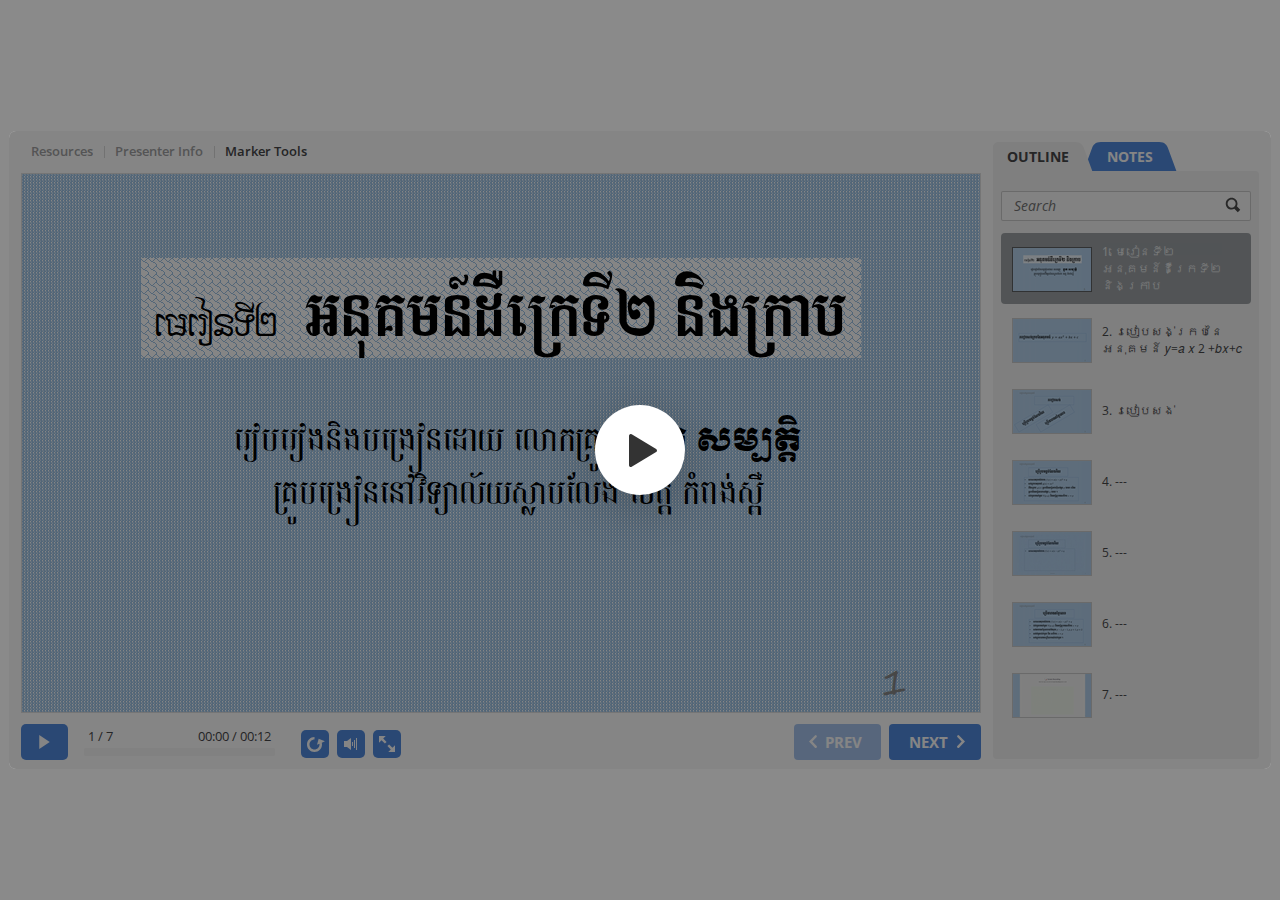
<file: index.html>
<!DOCTYPE html>
<!-- Created with iSpring --><!-- 1262 644 --><!--version 9.3.2.26356 --><!--type html --><!--mainFolder ./ -->
<html style=background-color:#8a8a8a;>
<head>
    <meta http-equiv="Content-Type" content="text/html;charset=utf-8"/><meta name="viewport" content="width=device-width,initial-scale=1,minimum-scale=1,maximum-scale=1,user-scalable=no"/><meta name="format-detection" content="telephone=no"/><meta name="apple-mobile-web-app-capable" content="yes"/><meta name="apple-mobile-web-app-status-bar-style" content="black"/><meta http-equiv="X-UA-Compatible" content="IE=edge"/><meta name="msapplication-tap-highlight" content="no"/><title>របៀបសង់ក្រាប</title><link rel="apple-touch-icon-precomposed" href="data/apple-touch-icon.png"/><link rel="shortcut icon" type="image/ico" href="data/favicon.ico"/><style>body {background-color:#8a8a8a;}#spr0_d7da50e {display:none;}</style>
    <script>

(function() {
	var userAgent = navigator.userAgent.toLowerCase();

	var useMobilePlayer = userAgent.indexOf("iemobile") < 0 && (userAgent.match(/iPhone|iPad|iPod/i) || userAgent.indexOf("android") >= 0);
	
	if (useMobilePlayer) {
		var insideMobilePlayer = userAgent.indexOf("ismobile") >= 0 || location.hash.length > 0;
		if (!insideMobilePlayer) {
			location.replace("ismplayer.html" + location.search);
		}
	}
})();

</script>
    
    <style>
		#playerView {
			position:relative;
			-webkit-tap-highlight-color:rgba(0,0,0,0);
			-webkit-user-select:none;
			-moz-user-select:none;
			-webkit-touch-callout:none;
			-webkit-user-drag:none;
		}
		#playerView * {
			position:absolute;
		}
		#preloader {
			width: 50px;
			height: 50px;
			position: absolute;
			top: 0;
			left: 0;
			bottom: 0;
			right: 0;
			margin: auto;
			border-radius: 10px;
			background-color: rgba(0, 0, 0, 0.5);
		}

		#preloader::after {
			content: '';
			position: absolute;
			background: url([data-uri]);
			background-size: cover;
			top: 0;
			left: 0;
			bottom: 0;
			right: 0;
			animation: preloader_spin 1s infinite linear;
			-webkit-animation: preloader_spin 1s infinite linear;
		}

		@keyframes preloader_spin { 0% {transform: rotate(0deg);} 100% {transform: rotate(360deg);} }
		@-webkit-keyframes preloader_spin { 0% {-webkit-transform: rotate(0deg);} 100% {-webkit-transform: rotate(360deg);}}
    </style>
</head>
<body>
	<div id="preloader"></div>
	<script src="data/browsersupport.js?9B9E29C2"></script>
	<script src="data/player.js?9B9E29C2"></script>
    <div id="content"></div>
    <div id="spr0_d7da50e"></div>
    <script>
		(function(startup){
			function start(savedPresentationState)
			{
				var presInfo = "eNrdXP9v20aW/1cIHhZoUZmdGX7PtT3IEpMIUSSvpSTtxYFASbTNiyRqSUqJNzCQPXR3gfthi0WDRbs9OIf+cPfj/U2+v+TemyEpfpNle51ebuVWImfet3nz5s3nDdm+kX35nvxGcyxNs1rNvXarTfY0i5h7tm7TvftUbbf2tbbe1ti53JBjIL68+OvlxbujFTVbBC4uL95fXnzLb/cvL97iRZsBDV7sG0AAbK/ke7ZBGvKpfE/X4HcCYiZB6A2W4chiqsaICVTLtXyPEWo05BUa5UfRyo+9ka2oChsxQ9WNfwQqT773Rl7g10v8gts4XHkN2ZXvPecd8nIJZBG/BRKVcX3H7izyeDO/On9x3hDUi6hArV1NvSxSqztkx3lquoN6eTU1DnNDfFw0xODEwhNVybMisX418TpPbF1tc1RnxnZqr8aO7dTHBWp7B/W4QG1eTb1eFah3jHI9zVMnEbyVOi7YbZJ6bwO5PC9EMC6uSD6H9iW2u2n7rKKrIYcYL/I5D/s38nEq9jxVLBbqD3xZ0mQ14nL9/vLiz3xlWpfvf5YuL36GJn4Pa/dfgSG5bbUvL/6NtzfLaxrFFUQIfhOSwLbl3wFjmG4Ir8hTN3aPPo9m/tSjyr9g/EzKrRMeVkMcmp/1xafzMVWWixORUEyL5xNNhTFPM7+Ar0hj47rXH40bjsKjRc6Ad7nrb4vM75J0ulElDOaGtLTLix9B20/pzVswuKitBd2/S5t+Ek2XF99JPFH/kHaAlu/S6++EdukorArbbo/wkH558e+p8X9OyX5Mh83Vt4H+R9BetMngksU4oPHb1Gp07MYyKXFmC8j/kttnMmF/EdOD7qVid4Doh/VDFEIojwTKFGoQ+DCdmib8nL9oyL/B2MJFMpnLPH6YYjBmw4cYumrb1BTBikvMT1bj8xfJihVLbJqIpjnRYhsSi9vnVyCG80en7tKLkqaBEPZU/JwlPy/F77H4eRUI4jc32XR5l5gY9Yqolo5WbUvV4btlGF9ubjQn36NLTPos13k/35fr0Em2xs3qGme1a5xtX+PsVmv8Y3YPBifbEpyGwnQMO8O0dUOHkdYFp6pohH9sXTVMDSHNNYITRBskJ/r/IjizyLCqkaHWRoa6PTLUu40MnBY1ycs3QrRXhI4Q967I4xSzaUrNE1yq2MjnwkQr5tSftkn8LjUns+tbLu6HQprFOP8pTau/q49BphAVkhehxLAo1ZmG88op9IRCUzRVxfiDXt0yLTuhoJkMiDWbx7FKVVXX9NowBpUUAxI/[base64]/[base64]/wREvuc2vs9OQ6489/hjFV/mqh9dLZZC26ukoxVjlOU428W6SXfw2OH2zpJOPnn96ZVFGsr/a+qfjU9qFeWHqH2SF/SplDt1yFWS+zb39c85ce/TU4+fN8c/+XOLVjM5OMJh/z61TEgDz38vFbx1efHf/JgnAfxw/x9pQPwIziVk/xaGccrsROn7NCR2GONUjXn/jvtXDNAuxMzm9l0auD8l9Qk2fp8/2skIpKef5EffyGv/[base64]/QR7aPGrS6j+q1+6i+fR8FhuUHOsW77haq1y9aDUogGyoByiyo8ZjJvD1K7+7YjSsSbERLNN385E24cw0+DvB01eUPoQgP/6mO4Q8Olb/g/dIkWMRhMIukV/40Pv3ySLYoJCZj+fpIlk49/+Q0hjbNgGRkU964DKLYC6FRTJc/PwEGmK4j+asvomAVTjwpCidZP9dClflSA974bOlBD287+py3HX3+1RcJ1VcyD1zKHQXfa/SHJZxBKeB1m9nctVCCKgzPy4+zgHiYXR1mV83sedkNQ5hUQ9ioDWFjewgbt4CCxi8EBW9z+vfRg8C/dxBRDITbTGHuqVsG1f6Uzt3vBRosoEfheNaottHGNhe1Pyv2fcZqEXrR5defvYL/pSv8iIPZ6k3pWlXD5plp3SL6L07zli+CP6Uhf/1hvH+3bYOB3YKDQqJTUzetAijUVYUwEyp/yzRtxk9cbrn1FEHhmJAMFNpVUAjpFk/3GbVgfzfZ7UGhSgHnqni6m4FCy9aooRPV3gIKcyxVjp2gUNdKDqsDhcnoPyQotGtBoX0LUEhLcyEElWboYwOFrLqjmrU7qrl9RzU/3KPd626mZn7NqqqtWIYOVReUYBrEqajq7g4M1itIAzIL1ArZlsBNQwlfR+JvjMHvAe98mqJFKt8wDnJIkxaR5pgZk11Ik6gKZXoRauoa2QYztV0wk90tzOSOxXPQO4KZSYN4z+vg/kLmISv3l95CGrj8VUKY1OfJiI4XMVFeBcfH8guugyrESLIr0xtyG61mmNIw//K3AYoE0yLBCc9cme7xTuX0jpXzoEyzZWKFv9MKdudW+BUrxrvNUD+UM+rsiSqTIw28uT8OZtOKYdovMEtR1UHbDdJ/MU+BMiOx69Hp3AulVk86CPylF1eMMopGMUZMotLMJD19NOSWerk9hprZdyJeQ0geuzI9Z4pZMGWgVWwwb2IDZSoRz3pvYoNVsKE/kB75OF9r96xijVW0Jnn3ILHFJJAOTYsbJyaJEM3CU7jNJBFD1/LzpABgTZ4U5yyyCxY9XgWziiX23zI3WW/iFb3oEEoS/S135o9Dv5rkCimWKLbOAGTyx91JtBqWnjx1F2e22ZRkc5HZlFdME8Vtd7U48BanVc20qNmwoKzCA71s5LClU9POqS6QTMskeQ+AUP5++wS/DgrvCc/SizkCYIRcQ3/uzfwFvl29zhBiRoYDGp8NkDASiDfZ9pYpRZh7P1lcrNOLVzkslrD9Nq/ijTxexXGwUBAbeItYWQTh3EW//cN9/sGapEgRrL2wrv/YnXg5dp1Z++1yd8qr7ZvtFobmJJgv3cVZNzgJlLE7eXkSBqvFlItX8Q8BDGCJENzzsiB15kdxJ/bmRbkOdZjDKt3L0Isij4u1203WNPIUM3fszTaW4VsjzWp/TkQ28BLJ2o/8WJCYsBBNzEBL98QrDazltGlb5X0L4CqNOpUtOmPvdVywajlzz7xwK1OwXC23+XEZBic4iHK/iX/5/lngTn0A+tDZtvEv34kGoIDCZPAoVsZBOE2mgeAfFnRF+895+L5BTJotgSzISyEcZ2EaIUs3X2QkVxlTkF4ss77NQuIYHOG47MaxO4E8uIgjPiQvgksv7CyOsRSbu+FLLxwGAJAxJ8wqos55LQXLeX/U6j8+aPa+GXX7D/qj/c4DTHAikiUM5aPFJ8wwXkMq+BQhfol+8LjZ7ZY4JM6gk4y+Nzzsd0fA5HRHPedrqMZk/lPT3X8y7HZ6DqKD5KqG6ODQwSKD/4juJ4eHTm84GnQ7bWfUGYx6/SG3s+sMHUh/8jfBSjp1154UB9La915J8akngcP8EIA/Tjh2YFLwFytPyGz3Hzc7vdGhMxgedlrDTr8HcgZBGJ41OLe7ik+DEKRG0tSP3PHMm3LREG28P5kSN/aDhQT/xKc+UAZz118oqYZnvW6/2R41Dw5Gj53BoPkABz7MTASGgpRXfnwq8aqjAZJeLTC4pePQ8yQftmd3uZz5E0HpD5YhGnIw47s1KjtsPuv0HoyG/X53MHJ67bQFNDqLqdQOXTS9lviwOXAOkS50Iy/cSjISocCppOZsVkf4sPPgYRf+HXKBD6FMm2GpVi/1wEGfw4YnOmGGnUMIgcHgWf+wze0GRsmVlm4UvYIFW5jdvOcEf6fX6kOctIZ5GUMkTfnB4f5iAnPsTeKUB3Q2+fQn0QX2wcSNhiKOMbDmqyiWMPnPvNjjun00zJ3wqRh7xwFE2cxz1yI0QInIMUJDt/mk13o42h/24HLfQQ92YZufnBa6IRLroyQfEyvwe37mEw0J02i//zUsDFx8/WpH/xGuuUfVjm+cAY4TvnlXr/m086DJ/QHrLF0d2SKbuBjsszPJnUwgxeIsrP1gFUELmgtrhI89UuqkDZxfP4FJ7jS725asYAb/8rsTfw2IlGfqRB6kBNiSMIJ+/aTzz6P7zU7XaddNmXsmLYJYcqdrdwHF/9ibuOi9M+ib+lPeh1HB1fxm5f9WcuMkUfwqSTK9tvP1r+rVFrLPtoCBBO7Nl/EuDTj8xMrtyjCet2u6zkCuUjNoOb3mYad/R+6M/PlqJtLUNZ2aGXBjx+7Uda1x38DFt1M4EKnNgR2HZ1DYJGblzocoY7/T52lz6pW7O7372HWQAgEpQQIFol4/pesF0tWkg4cwTKFuABvMHHJYmeQpWFTU+RTzUJnsmbM/6AwxZz3zxogqBQEP3uunVB67u3JpbrMu5LBhZ9hFA3rAd5LskJE08+cc46asTx47qdkiJRXtehasZlMe0jP/JU9LMO7V3Kvu9sdhMOetMzdKg0Bkv3/arSwx9VDIPqjsYllUXt93uaDc5cGB0zyE7abV7LX4VtTCQJ0V+iCI0P7ucJBtWBBNczeenEJqPuZYPE8vMFvbud8EntTQgeeG6RaX0JWFimYpab5XQ4u7IqxNZ8PzvBfEXvRiCy3q3pAOBO4DVJ/QD5v7JXH8btOZQNKsuwBRhx2Y0btBi65IXvMA4b2Sioe4SHzZHA6brYePIXQGIlL4CXZUJXzcPHwEK5CjKaB8zKsCSZQFFWIxWJzMuE5WDpmv4qTCL5FcKxuhMcPOwajZbvMSAoMMcOtLkRinAOeSOlqaQS1R5Gk9bPZgSZfZvKkf1/MdOk5WOyDUFni3K4rC/3n7n4KMJ7J0JUF4i/tccK/TvNZtfgOjAxiJixf8JVLNBphmTDeCpvVSi3A1k3wlYK2XtEFpaVWTrbG7q2d2quYL5G9VXFoaoghPHz8vps0o8mKSPilyV1M/qH3AE2GWwveI1M0DHk6ND3i8k/QJjxAgZ//FTaKAXlMBu7aCFw3x/5FwawezFs+Xcg/g4HKP8jNsfIDspT1avkdViKGd19lekqdvlSd6RAd/9m3wZ98apZptn5+/OD//X0870RM=";
				PresentationPlayer.start(presInfo, "content", "playerView", onPlayerInit, savedPresentationState);
				function onPlayerInit(player)
				{
					(player);

					var preloader = document.getElementById("preloader");
					preloader.parentNode.removeChild(preloader);
				}
			}

			if (startup)
				startup(start);
			else
				start();
		})();
    </script>
</body>
</html>
</file>
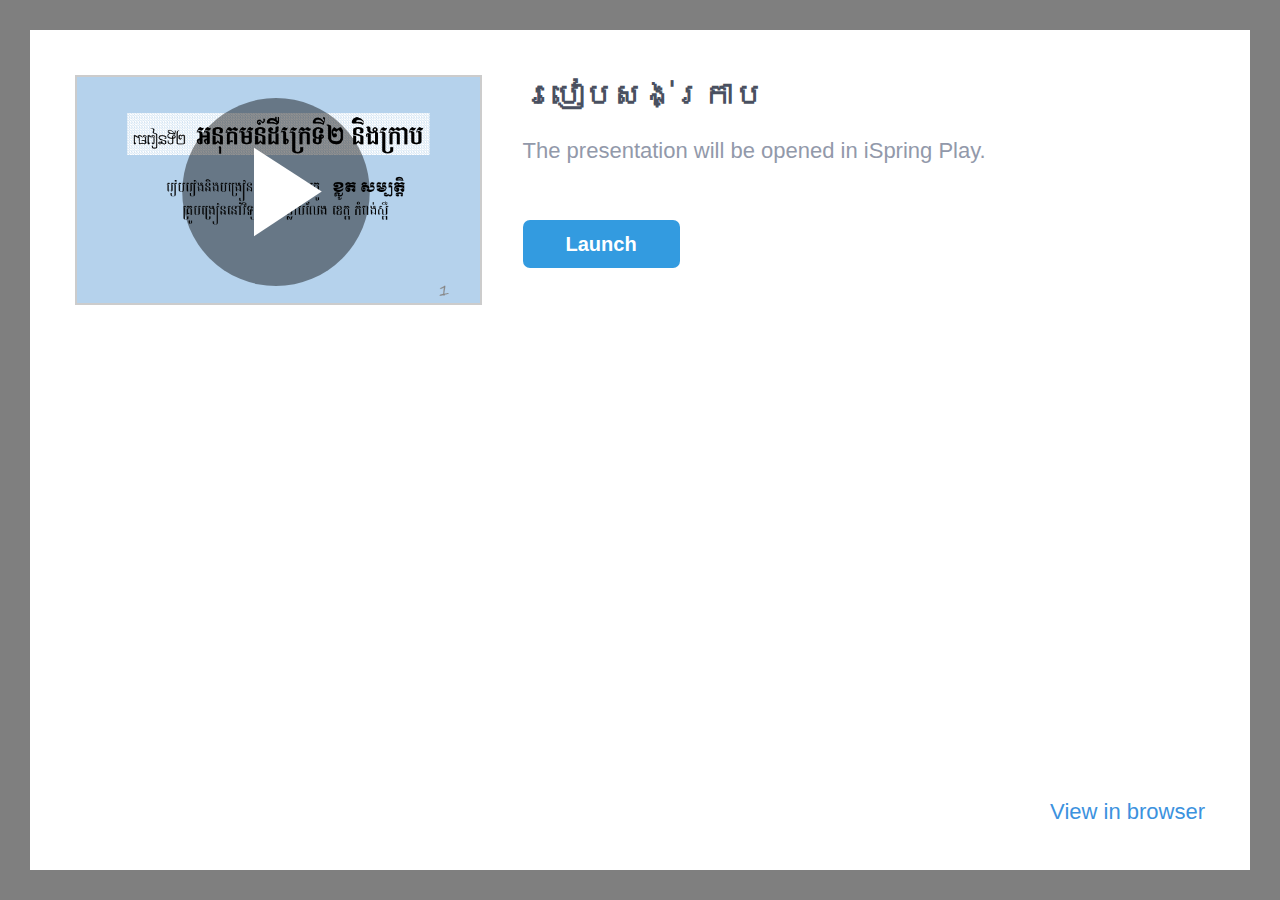
<file: ismplayer.html>
﻿<!DOCTYPE html>
<html>
<head>


	<meta http-equiv="Content-Type" content="text/html;charset=utf-8"/>
	<meta name="viewport" content="width=device-width, initial-scale=1"/>
	<meta name="format-detection" content="telephone=no"/>
	<!-- <meta name="apple-itunes-app" content="app-id=642452385, app-argument="/> -->
	<title>របៀបសង់ក្រាប</title>
	<link rel="stylesheet" type="text/css" href="data/ismplayer/style.css"/>
	<link rel="stylesheet" type="text/css" href="data/ismplayer/style_mini.css" media="only screen and (max-device-width: 605px), only screen and (max-device-height: 605px)" />
</head>
<body>
	<script>
		var isIpad = navigator.userAgent.match(/iPhone|iPad|iPod/i);
		document.body.className = isIpad ? "ipad" : "android";
		// ios7 scroll fix
		if (isIpad) {
		
			if (window.innerHeight != document.documentElement.clientHeight) {
				var fixViewportHeight = function() {
					document.documentElement.style.height = window.innerHeight + "px";
				};

				window.addEventListener("orientationchange", fixViewportHeight, false);
				fixViewportHeight();
			}
			
			var forceRedraw = function() {
				var origDisplay = document.body.style.display;
				document.body.style.display = 'none';
				document.body.offsetHeight;
				document.body.style.display = origDisplay;
			};
				
			window.addEventListener("resize", forceRedraw, false);
		}
	</script>

	<div class="mainLayer">
		<div class="launcher">
			<img class="preview" src="data/ismplayer/preview.png"></img>
			<a class="btnPlay" id="btnPlay"></a>
		</div>
		<div class="info">
			<h1>របៀបសង់ក្រាប</h1>
			<p id="launchDesc">The presentation will be opened in iSpring Play.</p>
			<p id="launchDescWithVideo">The presentation contains video narration. 
To view with video, use iSpring Play.</p>
			<p id="downloadAppDesc" class="hidden">To view this presentation, download the free iOS application iSpring Play.</p>
			<div class="buttons">
				<a id="btnOpenInApp" class="text_button" href="#" ontouchstart="">
					Launch
				</a>
				<a id="btnDownloadApp" class="app_store hidden" href="#"></a>
			</div>
		</div>
		<div class="bottom_area" id="bottomAreaNormal">
			<a href="#" id="btnOpenInBrowser">View in browser</a>
			<a href="#" id="btnOpenInBrowserWithoutVideo">View in browser without video</a>
		</div>
	</div>

<script>
	var IOS_APP_SCHEME = "ismobile";
	var IOS_STORE_URL = "https://itunes.apple.com/us/app/ispring-mobile/id642452385?mt=8";

	var ANDROID_APP_SCHEME = "ismobile";
	var ANDROID_APP_PACKAGE = "com.ispringsolutions.mplayer";

	var appMeta = document.querySelector("meta[name='apple-itunes-app']");
	if(appMeta) {
		appMeta.setAttribute('content', appMeta.getAttribute('content') + getBasePath());
	}

	function $(id) {
		return document.getElementById(id);
	}

	function show(element, visible) {
		if (visible) {
			element.className = element.className.replace(/hidden/g, '');
		} else {
			element.className += ' hidden';
		}
	}

	function now() {
		return +new Date();
	}

	function createEmptyIframe() {
		var iframe = document.createElement("iframe");
		iframe.style.border = "none";
		iframe.style.width = "1px";
		iframe.style.height = "1px";

		return iframe;
	}

	function strEndsWith(str, suffix) {
		var l = str.length - suffix.length;
		return l >= 0 && str.indexOf(suffix, l) == l;
	}

	function getBasePath() {
		var params = location.search || "";
		var host = location.host;

		// remove file name from url
		var path = location.pathname.split("/");
		path.length = path.length - 1;

		return host + path.join("/") + "/" + params;
	}

	function getIspringPlayUrl() {
		var ispringPlayUrl = decodeURIComponent((window.location.search.match(/(\?|&)ispringPlayUrl\=([^&]*)/)||['','',''])[2]);
		return ispringPlayUrl.length > 0 ? ispringPlayUrl : getBasePath();
	}

	function showDownloadButton(showDownload) 
	{
		show($("launchDesc"), !showDownload);
		show($("launchDescWithVideo"), !showDownload);
		show($("btnOpenInApp"), !showDownload);

		show($("downloadAppDesc"), showDownload);
		show($("btnDownloadApp"), showDownload);
	}

	function getIOSVersion() {
		if((/iphone|ipod|ipad/gi).test(navigator.platform)) { 
			var versionString = navigator.appVersion.substr(navigator.appVersion.indexOf(' OS ')+4); 
			versionString = versionString.substr(0, versionString.indexOf(' ')); 
			versionString = versionString.replace(/_/g, '.'); 
			return versionString; 
		}
		return '';
	}

	function getIOSMajorVersion() {
		var version = getIOSVersion();
		if(version == ''){
			return 0;
		}
		var dotIndex = version.indexOf('.');
		if(dotIndex <= 0){
			return Number(version);
		}
		return Number(version.substr(0, dotIndex));
	}

	var IosLauncher = function() {
		function startApp(redirectToStore) {

			var launchUrl = IOS_APP_SCHEME + "://" + getIspringPlayUrl();
			if(getIOSMajorVersion() >= 9) {
				// iframe using method doesn't work since iOS 9
				setTimeout(function() {
					onAppStartFailed(redirectToStore)
				}, 2718);
				window.top.location.replace(launchUrl);
			} else {
				var launchTime = now();
				setTimeout(function() {
					document.body.removeChild(iframe);
					
					if (now() - launchTime < 1500) {
						onAppStartFailed(redirectToStore);
					}
				}, 1000);
				var iframe = createEmptyIframe();
				iframe.src = launchUrl;
				document.body.appendChild(iframe);
			}
		}

		function onAppStartFailed(redirectToStore) {
			if (redirectToStore) {
				location.replace(IOS_STORE_URL);
			} else {
				showDownloadButton(true);
			}
		}

		document.addEventListener("visibilitychange", function(event) {
			if (!window.document.hidden)
			{
				show($("launchDesc"), true);
				show($("launchDescWithVideo"), true);
				show($("btnOpenInApp"), true);

				show($("downloadAppDesc"), false);
				show($("btnDownloadApp"), false);
			}
		});

		this.launch = function(redirectToStore /* = true */) {
			redirectToStore = (redirectToStore == undefined ? true : redirectToStore);

			setTimeout(function() {
				startApp(redirectToStore);
			}, 50);

			return false;
		};
	};

	var AndroidLauncher = function() {
		function pageIsHidden() {
			return document.hidden || document.mozHidden || document.webkitHidden;
		}

		function launchFromLink() {
			var href = "intent://" + getIspringPlayUrl() + "#Intent;" +
					"scheme=" + ANDROID_APP_SCHEME + ";" +
					"package=" + ANDROID_APP_PACKAGE + ";" +
					"end";
			var target = "_top";
			
			$("btnOpenInApp").href = href;
			$("btnOpenInApp").target = target;
			
			$("btnPlay").href = href;
			$("btnPlay").target = target;

			return true;
		}

		function launchFromIframe() {
			var onIframeLoaded = function(redirectToMarket) {
				document.body.removeChild(iframe);

				if (redirectToMarket) {
					location.assign("market://details?id=" + ANDROID_APP_PACKAGE);
				}
			};

			var iframe = createEmptyIframe();
			if (navigator.userAgent.indexOf('Firefox') > 0) {
				var loadStartTime = now();
				setTimeout(function() {
					var appStarted = pageIsHidden() || now() - loadStartTime > 400;
					onIframeLoaded(!appStarted);
				}, 200);
			} else {
				iframe.onload = function() {
					onIframeLoaded(true);
				};
			}

			iframe.src = ANDROID_APP_SCHEME + "://" + getIspringPlayUrl();
			document.body.appendChild(iframe);

			return false;
		}

		function isIntentUrlSupported() {
			var userAgent = navigator.userAgent;

			var matches = userAgent.match(/Chrome\/(\d+)/);
			if (!matches) {
				return false;
			}

			if (/OPR\/\d+/.test(userAgent) ||     // Opera
				/Version\/\d+/.test(userAgent)) { // or Dolphin
				return false;
			}

			var version = parseInt(matches[1]);
			return version >= 25;
		}

		this.launch = function() {
			return isIntentUrlSupported()
				? launchFromLink() : launchFromIframe();
		};
	};

	var launcher = isIpad ? new IosLauncher() : new AndroidLauncher();
	
	$("btnPlay").onclick = function() {
		return launcher.launch(false);
	};

	$("btnOpenInApp").onclick = function() {
		return launcher.launch(false);
	};

	$("btnDownloadApp").onclick = function() {
		this.href = IOS_STORE_URL;
		return true;
	};

	var openInBrowserCallback = function() {
		var basePath = getBasePath();
		var params = '';
		var parts = basePath.split('?');
		if(parts.length == 2)
		{
			basePath = parts[0];
			params = '?' + parts[1];
		}
		this.href = "//" + basePath + 'index.html' + params + "#inbrowser";
		return true;
	};

	$("btnOpenInBrowser").onclick = openInBrowserCallback;
	$("btnOpenInBrowserWithoutVideo").onclick = openInBrowserCallback;



</script>

<script>
	var isIphone = navigator.userAgent.match(/iPhone/i);
	var hasVideo = false;
	
	if (isIphone && hasVideo && getIOSMajorVersion() < 10)
	{
		document.getElementById("launchDesc").style.display = "none";
		document.getElementById("btnOpenInBrowser").style.display = "none";
	}
	else
	{
		document.getElementById("launchDescWithVideo").style.display = "none";
		document.getElementById("btnOpenInBrowserWithoutVideo").style.display = "none";
	}
</script>
</body>
</html>
</file>
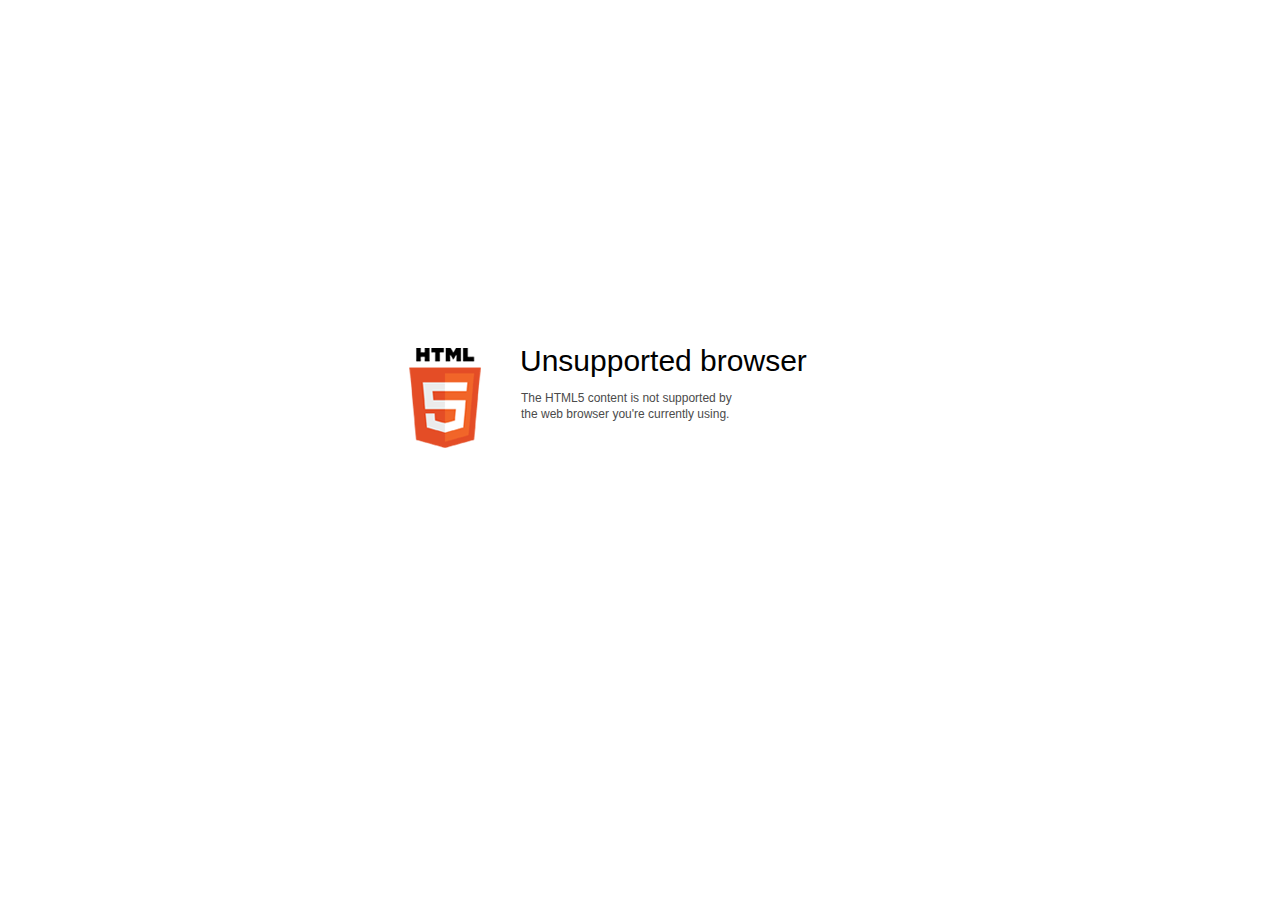
<file: data/html5-unsupported.html>
﻿<html>
<head>
    <meta http-equiv="Content-Type" content="text/html;charset=utf-8"/>
    <meta name="viewport" content="width=device-width,initial-scale=1,maximum-scale=1">
    <meta name="format-detection" content="telephone=no">
    <meta name="apple-mobile-web-app-capable" content="yes">
    <meta name="apple-mobile-web-app-status-bar-style" content="black">
    <meta http-equiv="X-UA-Compatible" content="IE=edge">
    <meta name="msapplication-tap-highlight" content="no" />
    <title>Update your Web browser</title>
    <style>
        body {
            background: #fff;
        }

        .container {
            background: url(html5.png) no-repeat;
            position: absolute;
            width: 405px;
            height: 100px;

            top: 50%;
            margin-top: -102px;
            left: 50%;
            margin-left: -231px;
        }

        .title {
            left: 111px;
            width: 290px;
            height: 20px;
            font-family: Arial;
            font-size: 30px;
            color: #000;
            position: absolute;
            line-height: 28px;
            top: -1px;
        }
        
        .message {
            font-family: Arial;
            font-size: 12px;
            color: #4b4b4b;
            line-height: 16px;
            padding-top: 15px;
            padding-left: 1px;
        }
    </style>
</head>
<body>
<div class="container" id="container">
    <div class="title">Unsupported browser
        <div class="message">The HTML5 content is not supported by<br>the web browser you're currently using.</div>
    </div>
</div>
</div>
</body>
</html>
</file>
<file: data/ismplayer/style.css>
html, body {
	margin: 0;
	padding: 0;
	height: 100%;
}

body {
	background: #7F7F7F;
	box-sizing: border-box;
	font-family: Helvetica;
	overflow: hidden;
}

.hidden {
	display: none !important;
}

.mainLayer {
	background: white;
	position: absolute;
	left: 30px;
	top: 30px;
	right: 30px;
	bottom: 30px;
}

.mainLayer .launcher .preview {
	border: 2px solid rgba(0, 0, 0, 0.2);
}

.mainLayer .launcher .btnPlay {
	display: block;
	position: absolute;
	left: 0px;
	top: 0px;
	width: 100%;
	height: 100%;
	background: url('play.svg') center no-repeat;
}

.mainLayer .launcher .btnPlay {
	background-size: 80% 80%;
}

.mainLayer .info {
	pointer-events: none;
}

.mainLayer .info > h1 {
	font-size: 30px;
	font-weight: bold;
	color: #495060;
}

.mainLayer .info > p {
	font-size: 22px;
	font-weight: lighter;
	color: #9299AA;
}

.mainLayer .info .buttons {
	pointer-events: all;
}

#btnOpenInApp {
	display: inline-block;
	width: 157px;
	height: 48px;
	background: #339BE0;
	border-radius: 7px;
	color: white;
	text-decoration: none;
	text-align: center;
	line-height: 48px;
	font-size: 20px;
	font-weight: bold;
}

#btnDownloadApp {
	display: inline-block;
	width: 169px;
	height: 50px;
	background: url('app_store2x.png');
	background-size: contain;
}

#btnOpenInBrowser, #btnOpenInBrowserWithoutVideo {
	font-size: 22px;
	font-weight: lighter;
	color: #3C92DE;
	text-decoration: none;
}

@media (orientation: portrait) {

	.mainLayer .launcher {
		width: 80%;
		position: relative;
		margin: 40px auto;
	}

	.mainLayer .launcher .preview {
		max-width: 100%;
		max-height: 206px;
		display: block;
		margin: 0 auto;
	}

	.mainLayer .info {
		position: relative;
		margin-left: 40px;
		margin-right: 40px;
		text-align: center;
	}

	.mainLayer .info > h1 {
		margin-top: 65px;
		margin-bottom: 0;
	}

	#launchDesc {
		margin-top: 33px;
	}

	#downloadAppDesc {
		margin-top: 33px;
	}

	.mainLayer .info .buttons {
		margin-top: 50px;
	}

	.mainLayer .bottom_area {
		position: absolute;
		bottom: 52px;
		left: 40px;
		right: 40px;
		text-align: center;
	}

}

@media (orientation: landscape) {

	.mainLayer .launcher {
		position: relative;
		max-width: 33%;
		float: left;
		margin: 45px;
		margin-bottom: 9999px;
	}
	
	.mainLayer .launcher .preview {
		max-width: 100%;
		max-height: 400px;
	}

	.mainLayer .info {
		position: relative;
		white-space: pre-wrap;
		margin-right: 45px;
	}

	.mainLayer .info > h1 {
		margin-top: 12px;
		margin-bottom: 0;
	}

	.mainLayer .info .buttons {
		white-space: normal;
		margin-top: -38px;
	}

	#launchDesc {
		margin-top: -10px;
	}

	#downloadAppDesc {
		margin-top: -28px;
	}

	#btnDownloadApp {
		margin-top: 18px;
	}

	.mainLayer .bottom_area {
		position: absolute;
		bottom: 45px;
		right: 45px;
	}

}
</file>
<file: data/ismplayer/style_mini.css>
.mainLayer {
	left: 0px;
	top: 0px;
	right: 0px;
	bottom:0px;
}

.mainLayer .info > h1 {
	font-size: 24px;
	line-height: 27px;
	max-height: 81px;
	overflow: hidden;
}

.mainLayer .info > p {
	font-size: 18px;
}

#btnOpenInBrowser, #btnOpenInBrowserWithoutVideo {
	font-size: 18px;
}

@media (orientation: portrait) {

	.mainLayer .launcher {
		width: 80%;
		position: relative;
		margin: 20px auto;
	}

	.mainLayer .launcher .preview {
		max-width: 100%;
		max-height: 155px;
		display: block;
		margin: 0 auto;
	}

	.mainLayer .info {
		position: relative;
		margin-left: 20px;
		margin-right: 20px;
		text-align: center;
	}

	.mainLayer .info > h1 {
		margin-top: 24px;
		margin-bottom: 0;
	}

	#launchDesc {
		margin-top: 16px;
	}

	#downloadAppDesc {
		margin-top: 16px;
	}

	.mainLayer .info .buttons {
		margin-top: 20px;
	}

	.mainLayer .bottom_area {
		position: absolute;
		bottom: 20px;
		left: 20px;
		right: 20px;
		text-align: center;
	}

}

@media (max-height : 400px) and (orientation : portrait) {
	
	.mainLayer .launcher .preview {
		max-height: 100px;
	}
	
	.mainLayer .info > h1 {
		font-size: 22px;
		line-height: 25px;
		max-height: 50px;
	}
	
	.mainLayer .info > p {
		font-size: 16px;
	}

	#btnOpenInBrowser {
		font-size: 16px;
	}
	
	.mainLayer .info > h1 {
		margin-top: 18px;
		margin-bottom: 0;
	}
	
	#launchDesc {
		margin-top: 12px;
	}

	#downloadAppDesc {
		margin-top: 12px;
	}

	.mainLayer .info .buttons {
		margin-top: 16px;
	}
}

@media (orientation: landscape) {

	.mainLayer .launcher  {
		max-width: 33%;
	}
	
	.mainLayer .launcher .preview {
		max-width: 100%;
		max-height: 200px;
	}

	.mainLayer .launcher {
		position: relative;
		float: left;
		margin: 20px;
		margin-bottom: 9999px;
	}

	.mainLayer .info {
		position: relative;
		white-space: pre-wrap;
		margin-right: 20px;
	}

	.mainLayer .info > h1 {
		margin-top: -18px;
		margin-bottom: 0;
	}

	.mainLayer .info .buttons {
		white-space: normal;
		margin-top: -48px;
	}

	#launchDesc {
		margin-top: -20px;
	}

	#launchDescWithVideo {
		margin-top: -40px;
	}

	#downloadAppDesc {
		margin-top: -38px;
	}

	#btnDownloadApp {
		margin-top: 18px;
	}

	.mainLayer .bottom_area {
		position: absolute;
		bottom: 20px;
		right: 20px;
	}

}
</file>
